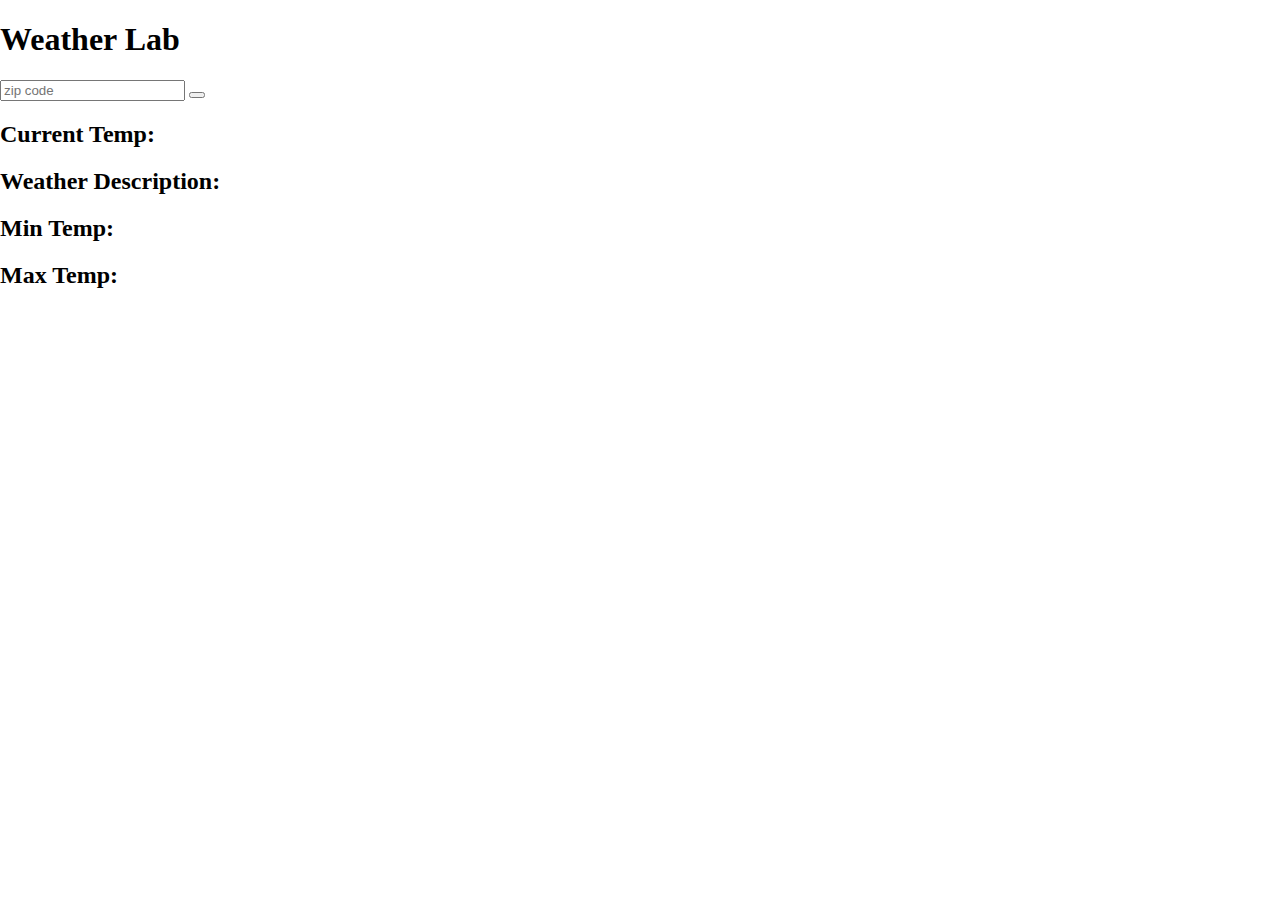
<file: index.html>
<!DOCTYPE html>
	<html lang="en" dir="ltr">
	    <head>
	        <meta charset="utf-8">
	        <title>Mohammed</title>
	        <link rel="stylesheet" href="style.css">
	        <script src="https://ajax.googleapis.com/ajax/libs/jquery/3.3.1/jquery.min.js"></script>
	    </head>
	    <body>
	
	        <h1>Weather Lab</h1>
	        <form class="" action="index.html" method="post">
	            <input type="text" name="" value="" placeholder="zip code" id="zip">
	            <button type="button" name="button" value="submit"></button>
	        </form>
	        <div class="response">
	            <h2>Current Temp: <span id="current"></span></h2>
	            <h2>Weather Description: <span id="weather"></span></h2>
	            <h2>Min Temp: <span id="min"></span></h2>
	            <h2>Max Temp: <span id="max"></span></h2>
	        </div>
	        <script src="main.js"></script>
	    </body>
	</html>
</file>
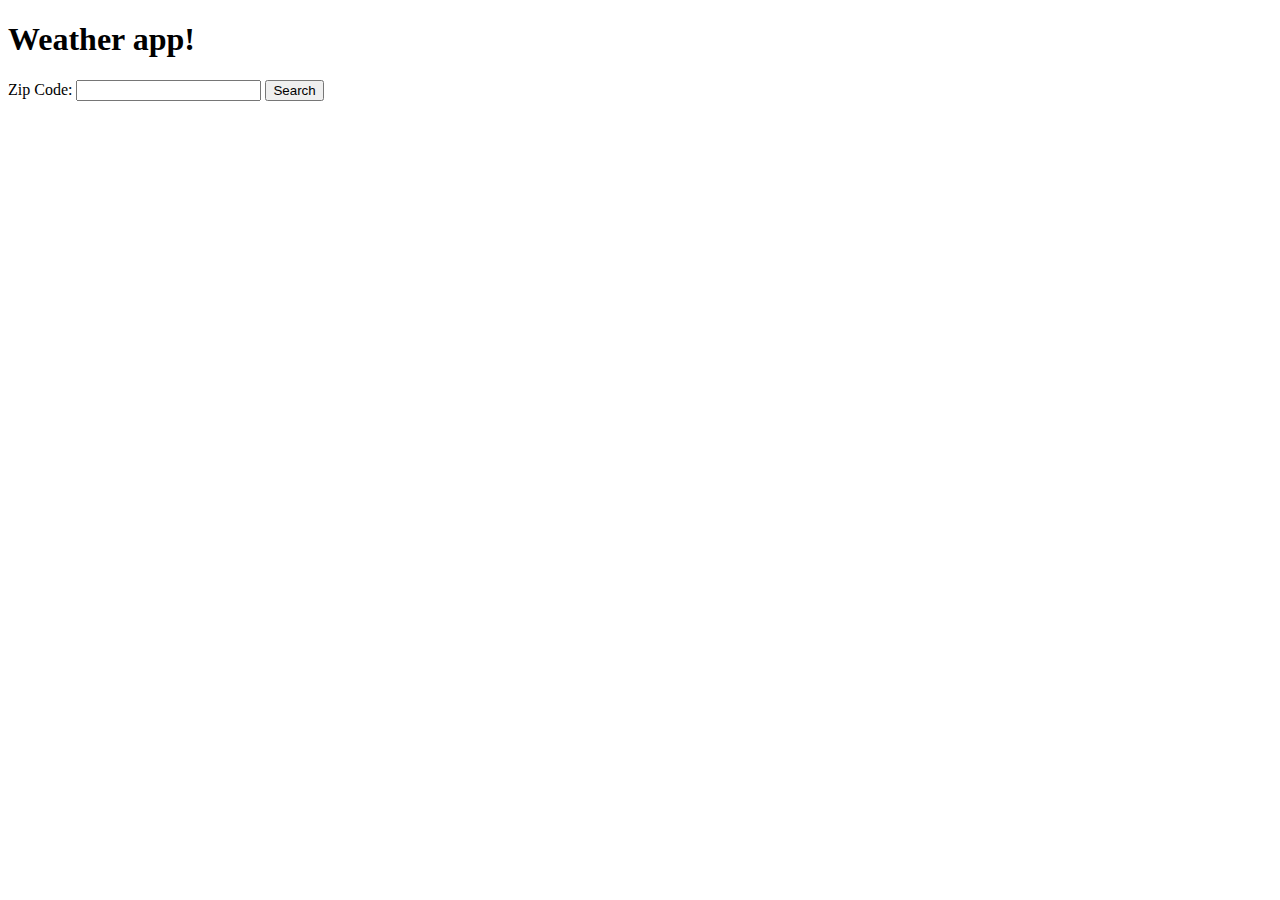
<file: weather/index.html>
<!DOCTYPE html>
<html lang='en'>
<head>
  <meta charset='UTF-8' />
  <meta name='viewport' content='width=device-width, initial-scale=1.0' />
  <meta http-equiv='X-UA-Compatible' content='ie=edge' />
  <title>Weather Search</title>
  <link href="https://fonts.googleapis.com/css?family=Quicksand" rel="stylesheet">
  <link rel='stylesheet' type='text/css' href='./style.css'>
  <script src="./jquery.js"></script>
  <script src="./script.js"></script>
</head>
<body>
  <header>
    <h1>Weather app!</h1>
  </header>
  <div class="container">

    <div class="search-container">
      <label for="zipcode">Zip Code:</label>
      <input type="number" id="zipcode" />
      <button id="submit">Search</button>
    </div>

    <div id="result" id="result2">
    </div>

  </div>
</body>
</html>
</file>
<file: style.css>
body, html {
    width: 100%; height: 100%;
    margin: 0;
    background-image: url(https://soulsdestiny.com.au/wp-content/uploads/2016/05/nice-weather.jpg);
    background-size: cover;
    background-position: center;
    image-rendering:optimizeSpeed;
    image-rendering:-moz-crisp-edges;
    image-rendering:-o-crisp-edges;
    image-rendering:-webkit-optimize-contrast;
    image-rendering:crisp-edges;
    -ms-interpolation-mode:bicubic;
    overflow: hidden;
  }


  div {

position: center;
    
  }
</file>
<file: weather/style.css>
$(document).ready(function () {
    
    // Get Location 
    navigator.geolocation.getCurrentPosition(success, error);

    function success(pos) {
        var lat = pos.coords.latitude;
        var long = pos.coords.longitude;
        weather(lat, long);
    }

    function error() {
        console.log('There was an error');
    }

    // Call Weather
    function weather(lat, long) {
        var URL = `https://fcc-weather-api.glitch.me/api/current?lat=${lat}&lon=${long}`;

        $.getJSON(URL, function(data) {
            updateDOM(data);
        });
    }

    // Update Dom
    function updateDOM(data) {
        var city = data.name;
        var temp = Math.round(data.main.temp_max);
        var desc = data.weather[0].description;
        var icon = data.weather[0].icon;

        $('#city').html(city);
        $('#temp').html(temp);
        $('#desc').html(desc);
        $('#icon').attr('src', icon);
    }
});س
</file>
